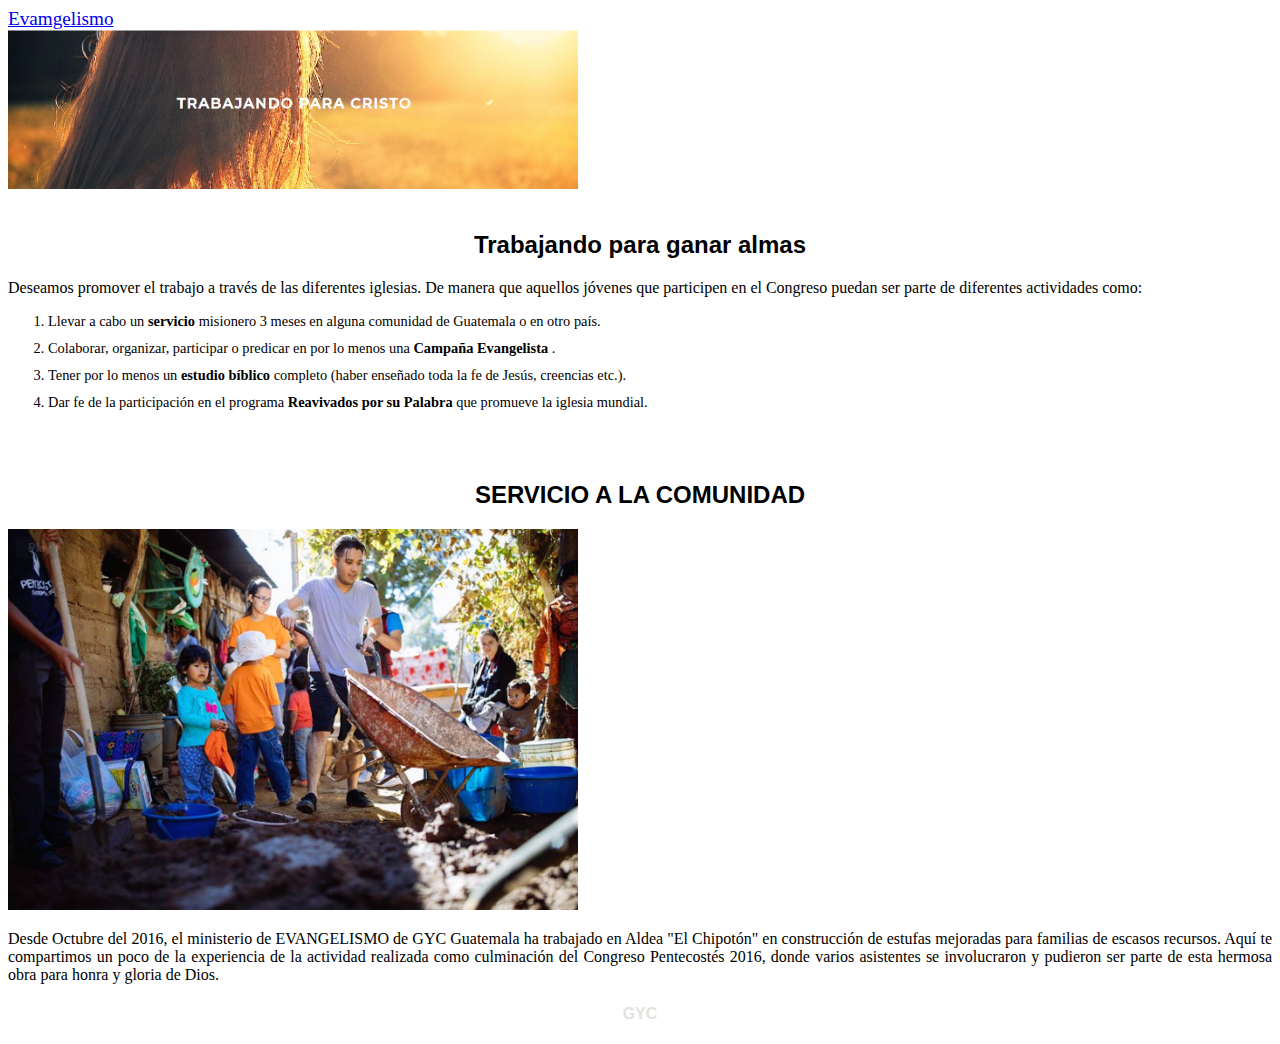
<file: evangelismo.html>
<!DOCTYPE html>
<html lang="en">
<head>
    <meta charset="UTF-8">
    <meta name="viewport" content="width=device-width, initial-scale=1.0">
    <title>Document</title>
    <link rel="stylesheet" href="https://stackpath.bootstrapcdn.com/bootstrap/4.5.0/css/bootstrap.min.css" integrity="sha384-9aIt2nRpC12Uk9gS9baDl411NQApFmC26EwAOH8WgZl5MYYxFfc+NcPb1dKGj7Sk" crossorigin="anonymous">
    <nav class="nav nav-pills flex-column flex-sm-row">
        <a class="flex-sm-fill text-sm-center nav-link active" style="text-align: center; font-size: 120%;" href="#">Evamgelismo</a>
    </nav>
</head>
<body>
    <style>
        .contenedor{
            width: 100%;
        }
        
        img{
            width: 570px;
            max-width: 100%;
        }
        #opciones{
            margin-top: 10px;
        }
    </style>
    <div class="contenedor" style="padding:0%; left: 0%;">
        <img src="Images/fondo_ministerio.png" width="" alt="">
    </div>
    <br>
    <div class="contenedor">
        <h2 style="text-align: center;font-family: 'Lucida Sans', 'Lucida Sans Regular', 'Lucida Grande', 'Lucida Sans Unicode', Geneva, Verdana, sans-serif;">Trabajando para ganar almas</h2>
        <div class="card-body bg-warning">
            <div class="container">
            <p style="text-align: justify;">Deseamos promover el trabajo  a través de las diferentes iglesias. De manera que aquellos jóvenes que participen en el Congreso puedan ser parte de diferentes actividades como:</p>
            </div>
            <ol style="font-family: Georgia, 'Times New Roman', Times, serif; font-size: 90%;">
                <li id="opciones" >Llevar a cabo un <b>servicio</b> misionero 3 meses en alguna comunidad de Guatemala o en otro país.</li>
                <li id="opciones">Colaborar, organizar, participar o predicar en por lo menos una <b>Campaña Evangelista</b> .</li>
                <li id="opciones">Tener por lo menos un <b>estudio bíblico</b> completo (haber enseñado toda la fe de Jesús, creencias etc.).</li>
                <li id="opciones">Dar fe de la participación en el programa <b>Reavivados por su Palabra</b> que promueve la iglesia mundial.</li>
            </ol>
        </div>
        <br>
        <br>
        <h2 style="text-align: center;font-family: 'Lucida Sans', 'Lucida Sans Regular', 'Lucida Grande', 'Lucida Sans Unicode', Geneva, Verdana, sans-serif;">SERVICIO A LA COMUNIDAD</h2>
        <img src="Images/evangelismo.png" alt="">
        <div class="card-body bg-warning">
            <p style="text-align: justify;">Desde Octubre del 2016, el ministerio de EVANGELISMO de GYC Guatemala ha trabajado en Aldea "El Chipotón" en construcción de estufas mejoradas para familias de escasos recursos. Aquí te compartimos un poco de la experiencia de la actividad realizada como culminación del Congreso Pentecostés 2016, donde varios asistentes se involucraron y pudieron ser parte de esta hermosa obra para honra y gloria de Dios. </p>
        </div>
        <h4 style="font-family: Arial, Helvetica, sans-serif; color: #E2E2DE; text-align: center;">GYC</h4>
    </div>
</body>
</html>
</file>
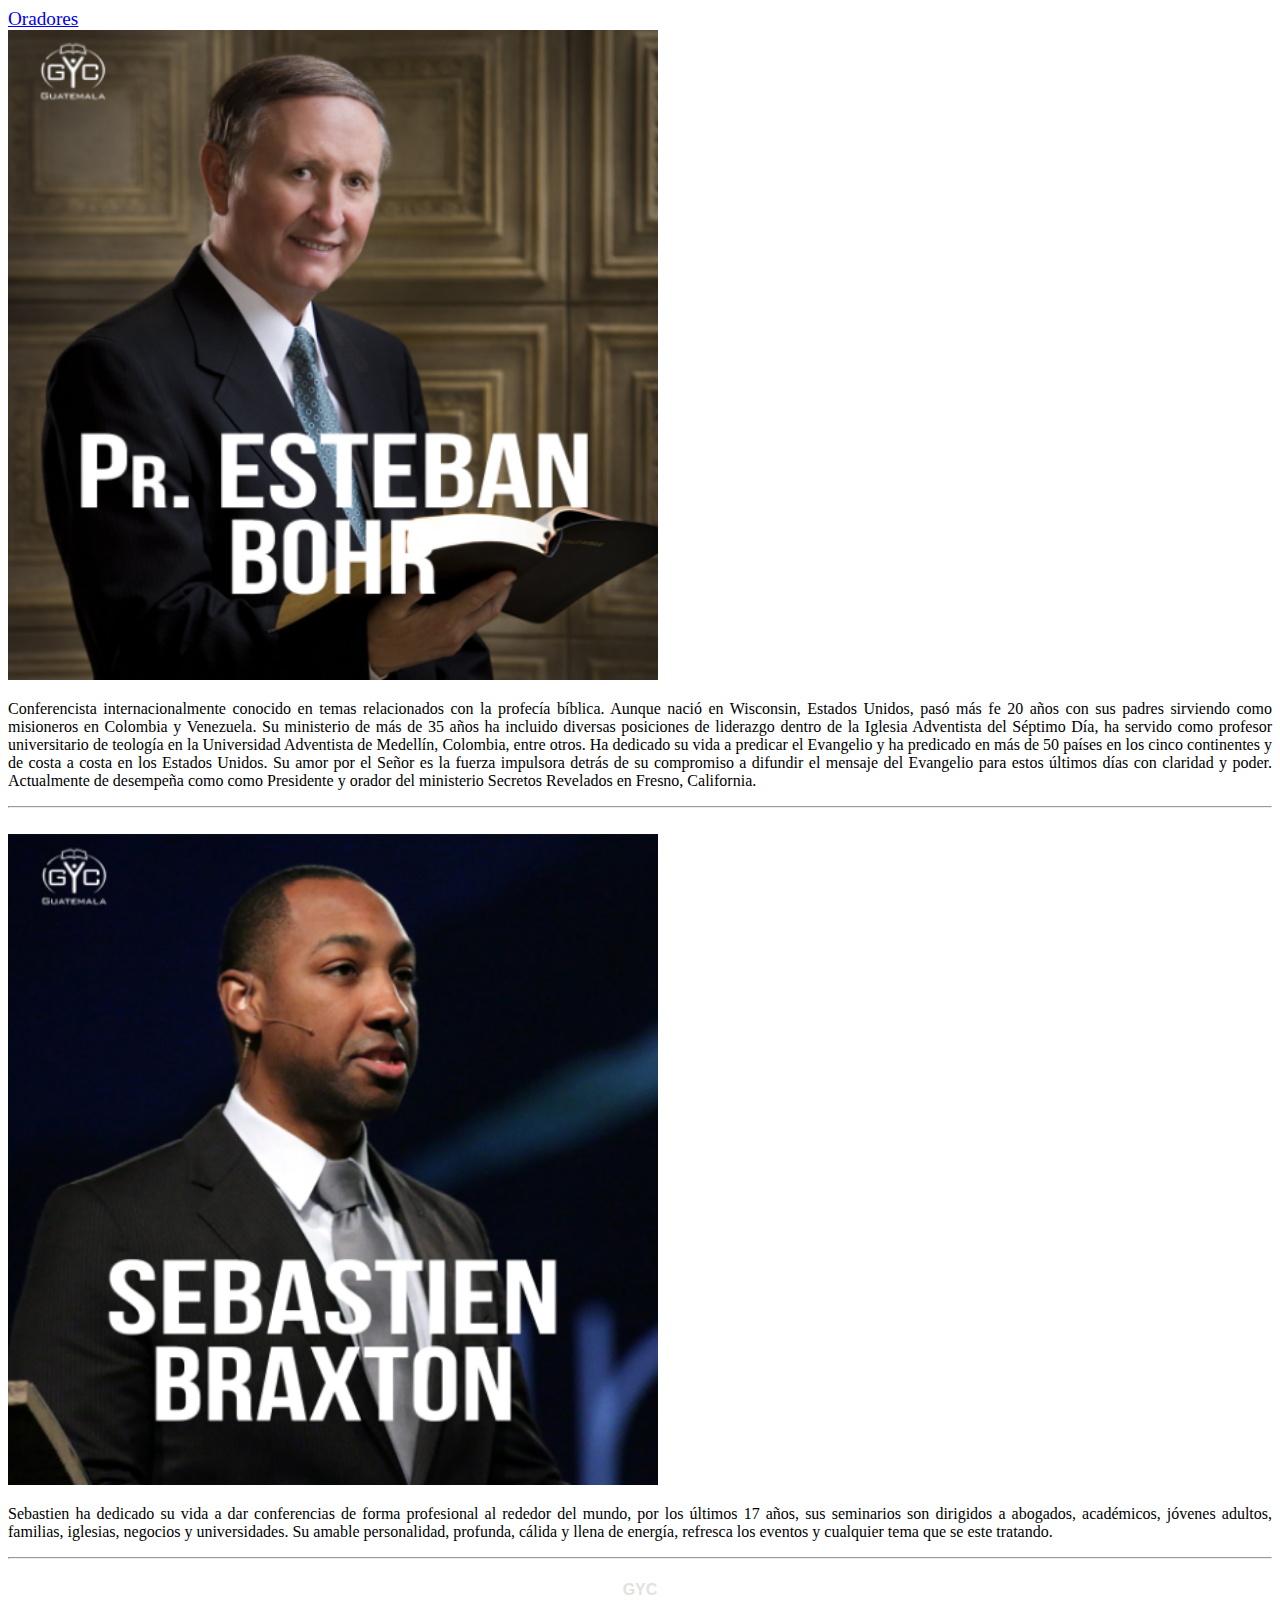
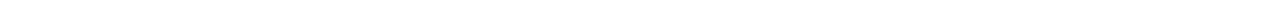
<file: oradores.html>
<!DOCTYPE html>
<html lang="en">
<head>
    <meta charset="UTF-8">
    <meta name="viewport" content="width=device-width, initial-scale=1.0">
    <title>Document</title>
    <link rel="stylesheet" href="https://stackpath.bootstrapcdn.com/bootstrap/4.5.0/css/bootstrap.min.css" integrity="sha384-9aIt2nRpC12Uk9gS9baDl411NQApFmC26EwAOH8WgZl5MYYxFfc+NcPb1dKGj7Sk" crossorigin="anonymous">
    <nav class="nav nav-pills flex-column flex-sm-row">
        <a class="flex-sm-fill text-sm-center nav-link active" style="text-align: center; font-size: 120%;" href="#">Oradores</a>
    </nav>
</head>
<body>
    <style>
        img{
            width: 650px;
            max-width: 100%;
        }
    </style>
    <img src="Images/orador_1.png" alt="">
    <div class="container">
        <p style="text-align: justify;">Conferencista internacionalmente conocido en temas relacionados con la profecía bíblica. Aunque nació en Wisconsin, Estados Unidos, pasó más fe 20 años con sus padres sirviendo como misioneros en Colombia y Venezuela. 

            Su ministerio de más de 35 años ha incluido diversas posiciones de liderazgo dentro de la Iglesia Adventista del Séptimo Día, ha servido como profesor universitario de teología en la Universidad Adventista de Medellín, Colombia, entre otros. 
            
            Ha dedicado su vida a predicar el Evangelio y ha predicado en más de 50 países en los cinco continentes y de costa a costa en los Estados Unidos.  Su amor por el Señor es la fuerza impulsora detrás de su compromiso a difundir el mensaje del Evangelio para estos últimos días con claridad y poder.
            
            ​Actualmente de desempeña como como Presidente y orador del ministerio Secretos Revelados en Fresno, California. 
        </p>
    </div>
    <hr>
    <br>
    <img src="Images/orador_dos.png" alt="">
    <div class="container">
        <p style="text-align: justify;">
            Sebastien ha dedicado su vida a dar conferencias de forma profesional al rededor del mundo, por los últimos 17 años, sus seminarios son dirigidos a abogados, académicos, jóvenes adultos, familias, iglesias, negocios y universidades.

                Su amable personalidad, profunda, cálida y llena de energía, refresca los eventos y cualquier tema que se este tratando.
        </p>
    </div>
    <hr>
    <h4 style="font-family: Arial, Helvetica, sans-serif; color: #E2E2DE; text-align: center;">GYC</h4>
    <script src="https://code.jquery.com/jquery-3.5.1.slim.min.js" integrity="sha384-DfXdz2htPH0lsSSs5nCTpuj/zy4C+OGpamoFVy38MVBnE+IbbVYUew+OrCXaRkfj" crossorigin="anonymous"></script>
<script src="https://cdn.jsdelivr.net/npm/popper.js@1.16.0/dist/umd/popper.min.js" integrity="sha384-Q6E9RHvbIyZFJoft+2mJbHaEWldlvI9IOYy5n3zV9zzTtmI3UksdQRVvoxMfooAo" crossorigin="anonymous"></script>
<script src="https://stackpath.bootstrapcdn.com/bootstrap/4.5.0/js/bootstrap.min.js" integrity="sha384-OgVRvuATP1z7JjHLkuOU7Xw704+h835Lr+6QL9UvYjZE3Ipu6Tp75j7Bh/kR0JKI" crossorigin="anonymous"></script>
</body>
</html>
</file>
